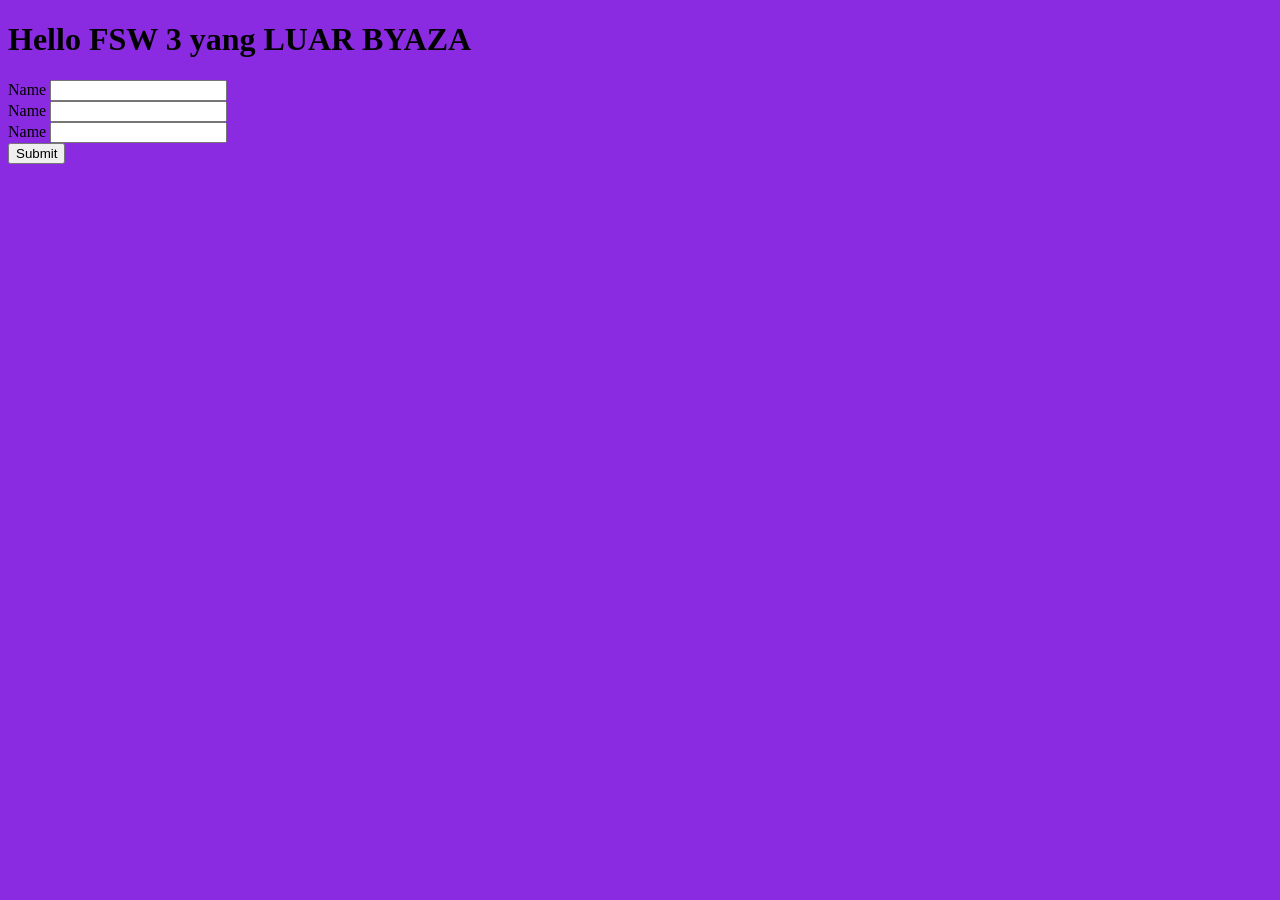
<file: 20-03-2023-Chapter3/index.html>
<!DOCTYPE html>
<html lang="en">

<head>
    <meta charset="UTF-8">
    <meta http-equiv="X-UA-Compatible" content="IE=edge">
    <meta name="viewport" content="width=device-width, initial-scale=1.0">
    <title>Document</title>
    <link rel="stylesheet" href="./index.css">
    <script src="./index.js" charset="UTF-8"></script>
</head>

<body>
    <h1>Hello FSW 3 yang LUAR BYAZA</h1>
    <form action="" class="form">
        <div>
            <label for="name">Name</label>
            <input type="text">
        </div>
        <div>
            <label for="name">Name</label>
            <input type="text">
        </div>
        <div>
            <label for="name">Name</label>
            <input type="text">
        </div>

        <button onclick=hello()>Submit</button>

        <!-- <div>
            <button type="submit" onclick="hello()"></button>
        </div> -->
    </form>


</body>

</html>
</file>
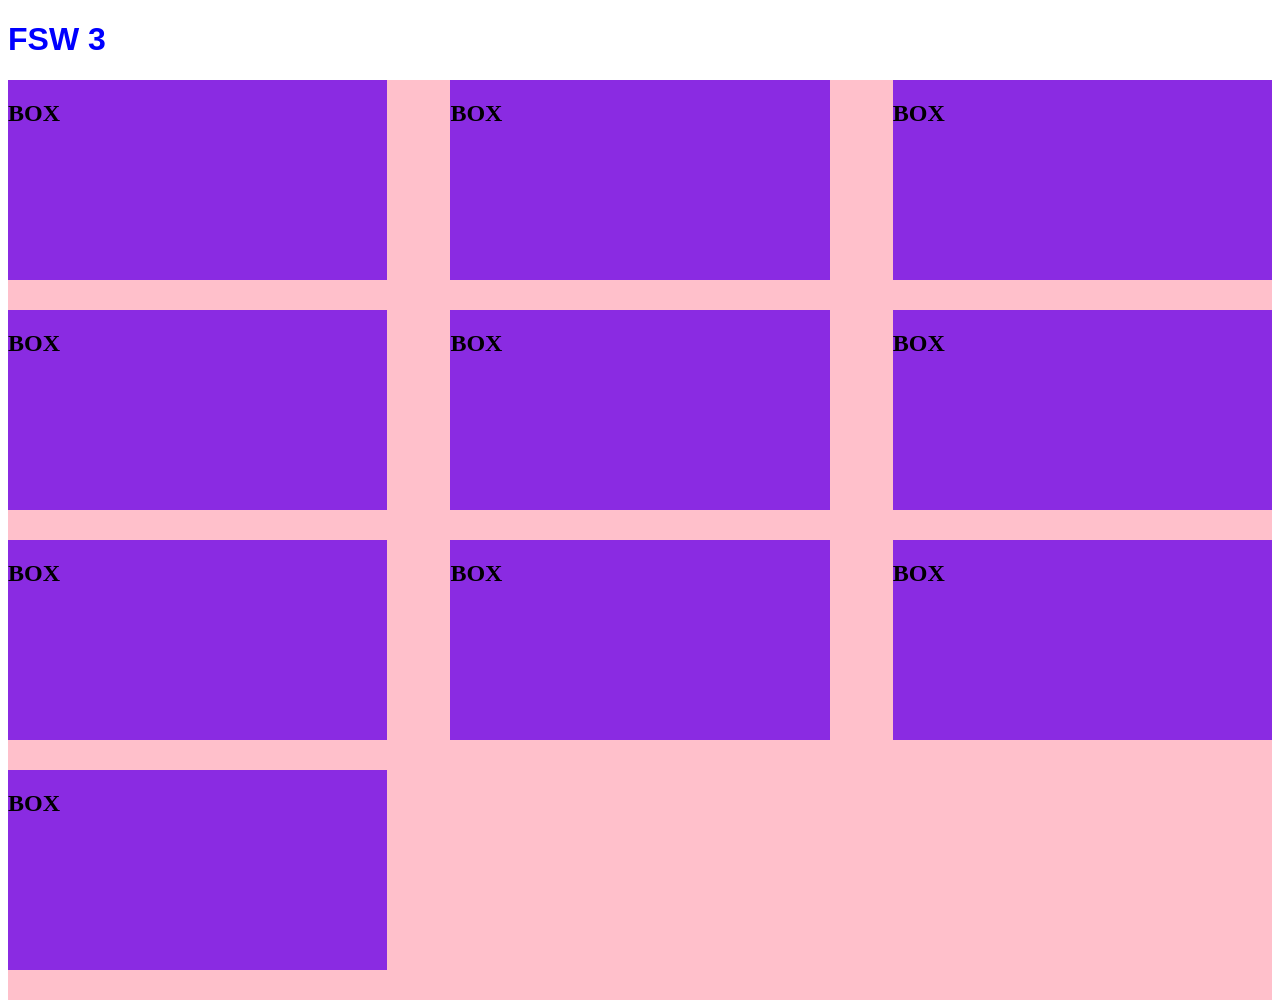
<file: 04-03-2023-Chapter1/coba.html>
<!DOCTYPE html>
<html lang="en">
  
<head>
  <meta charset="UTF-8" />
  <meta http-equiv="X-UA-Compatible" content="IE=edge" />
  <meta name="viewport" content="width=device-width, initial-scale=1.0" />
  <title>Responsive Practice</title>
  <link rel="stylesheet" href="./assets/style/coba.css">
</head>

<body>
    <h1>FSW 3</h1>

    <div class="container">
        <div class="col"><h2>BOX</h2></div>
        <div class="col"><h2>BOX</h2></div>
        <div class="col"><h2>BOX</h2></div>
        <div class="col"><h2>BOX</h2></div>
        <div class="col"><h2>BOX</h2></div>
        <div class="col"><h2>BOX</h2></div>
        <div class="col"><h2>BOX</h2></div>
        <div class="col"><h2>BOX</h2></div>
        <div class="col"><h2>BOX</h2></div>
        <div class="col"><h2>BOX</h2></div>
    </div>
</body>
</html>
</file>
<file: 20-03-2023-Chapter3/index.css>
body{
    background-color: blueviolet;
}

.form {
    /* display: ; */
}
</file>
<file: 04-03-2023-Chapter1/assets/style/coba.css>
h1 {
    color: blue;
    font-family: 'Helvetica';
}

.container {
    background-color: pink;
    display: flex;
    flex-wrap: wrap;
    justify-content: space-between;
}

.col {
    background-color: blueviolet;
    min-height: 200px;
    width: 30%;
    /* display: inline-block; */
    margin-bottom: 30px;
}

@media (max-width: 768px) {
    h1 {
        color: yellow;
        font-family: 'Franklin Gothic Medium', 'Arial Narrow', Arial, sans-serif;
        font-size: 20px;
    }

    .col {
        width: 40%;
    }
}

@media (max-width: 400px) {
    h1 {
        color: red;
        font-size: 50px;
    }

    .col {
        width: 100%;
    }
}
</file>
